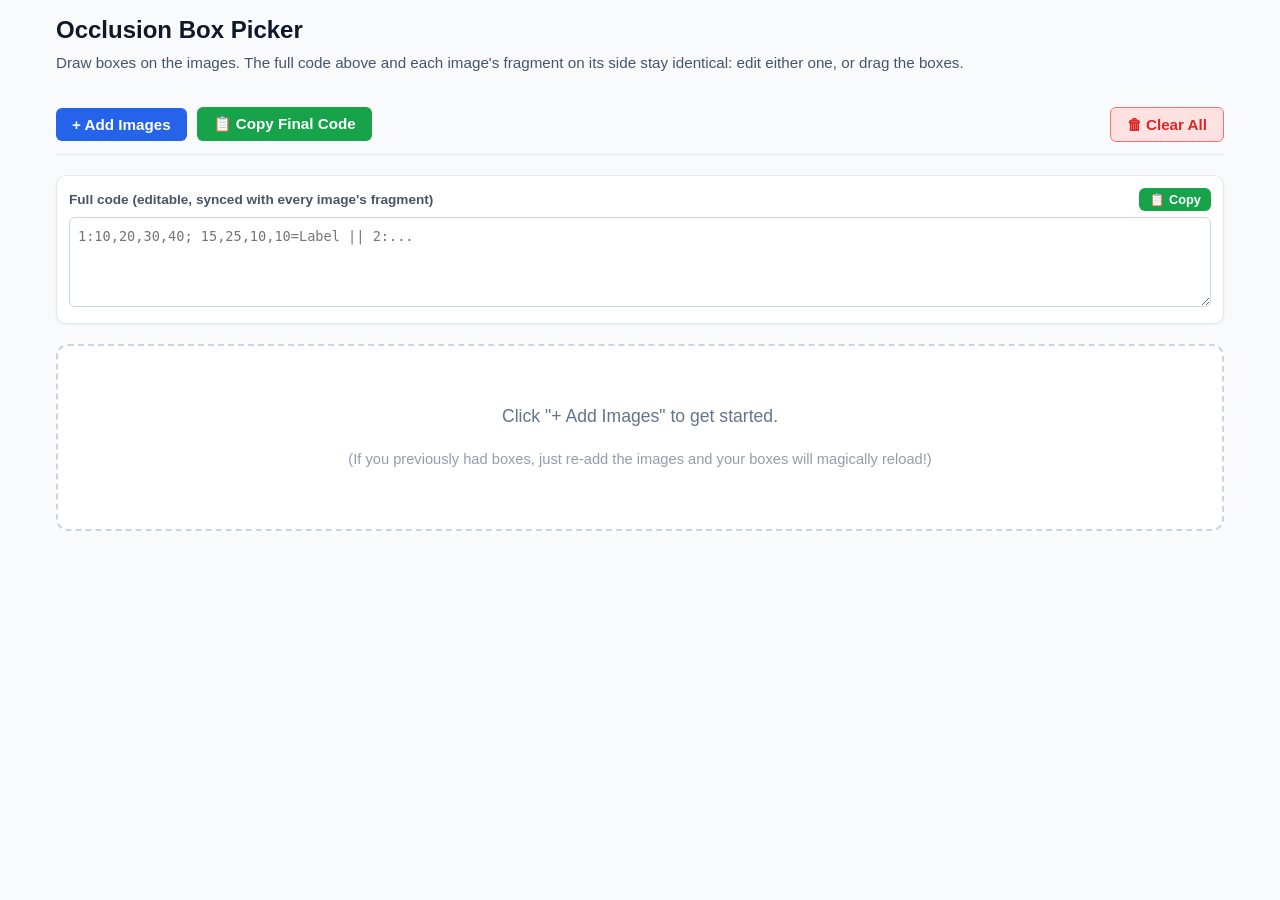
<file: index.html>
<!DOCTYPE html>
<html lang="en">
<head>
<meta charset="UTF-8" />
<meta name="viewport" content="width=device-width, initial-scale=1.0, maximum-scale=1.0, user-scalable=no" />
<title>Occlusion Box Picker - Pro</title>
<style>
  :root {
    --primary: #2563eb;
    --primary-hover: #1d4ed8;
    --danger: #dc2626;
    --danger-hover: #b91c1c;
    --success: #16a34a;
    --success-hover: #15803d;
    --bg: #f8fafc;
    --surface: #ffffff;
    --border: #e2e8f0;
    --box-color: rgba(245, 158, 11, 0.4);
    --box-border: #d97706;
  }

  * { box-sizing: border-box; }
  body {
    font-family: -apple-system, BlinkMacSystemFont, "Segoe UI", Roboto, Helvetica, Arial, sans-serif;
    margin: 0; padding: 0; background: var(--bg); color: #0f172a;
  }

  .wrap { max-width: 1200px; margin: 0 auto; padding: 16px; }
  
  .top-header { margin-bottom: 20px; }
  .top-header h1 { margin: 0 0 8px; font-size: 1.5rem; }
  .top-header p { margin: 0; color: #475569; font-size: 0.95rem; line-height: 1.5; }

  /* Sticky Toolbar */
  .toolbar {
    display: flex; flex-wrap: wrap; gap: 10px; align-items: center;
    position: sticky; top: 0; z-index: 50; background: rgba(248, 250, 252, 0.95);
    backdrop-filter: blur(8px); padding: 12px 0; border-bottom: 1px solid var(--border);
    margin-bottom: 20px;
  }

  button {
    padding: 8px 16px; font-size: 0.95rem; font-weight: 600;
    border: none; border-radius: 6px; cursor: pointer; transition: all 0.2s;
    display: inline-flex; align-items: center; justify-content: center;
  }
  button:active { transform: scale(0.97); }
  
  .btn-primary { background: var(--primary); color: white; }
  .btn-primary:hover { background: var(--primary-hover); }
  
  .btn-success { background: var(--success); color: white; }
  .btn-success:hover { background: var(--success-hover); }
  
  .btn-danger { background: #fee2e2; color: var(--danger); border: 1px solid #f87171; }
  .btn-danger:hover { background: #fecaca; }

  .btn-outline { background: white; color: #334155; border: 1px solid #cbd5e1; }
  .btn-outline:hover { background: #f1f5f9; }

  /* Full Code Panel (top) */
  .full-code-panel {
    background: white; border: 1px solid var(--border); border-radius: 10px;
    padding: 12px; margin-bottom: 20px; box-shadow: 0 1px 3px rgba(0,0,0,0.05);
  }
  .full-code-panel .panel-head {
    display: flex; align-items: center; gap: 8px; margin-bottom: 6px;
  }
  .full-code-panel label { font-size: 0.85rem; font-weight: 600; color: #475569; flex-grow: 1; }
  .full-code-panel textarea {
    width: 100%; height: 90px; padding: 8px; font-family: monospace; font-size: 0.85rem;
    border: 1px solid #cbd5e1; border-radius: 6px; resize: vertical; line-height: 1.5;
    white-space: pre-wrap; word-break: break-all;
  }
  .full-code-panel textarea:focus, .sidebar textarea:focus { outline: 2px solid var(--primary); outline-offset: -1px; }
  .btn-small { padding: 4px 10px; font-size: 0.8rem; }

  /* Empty State */
  .empty {
    border: 2px dashed #cbd5e1; border-radius: 12px; padding: 60px 20px;
    text-align: center; color: #64748b; font-size: 1.1rem; background: var(--surface);
  }

  /* Page Blocks */
  .page-block {
    background: var(--surface); border: 1px solid var(--border);
    border-radius: 12px; margin-bottom: 24px; overflow: hidden;
    box-shadow: 0 1px 3px rgba(0,0,0,0.05);
  }

  .page-header {
    display: flex; align-items: center; gap: 8px; padding: 10px 16px;
    background: #f1f5f9; border-bottom: 1px solid var(--border);
  }
  .page-header h3 { margin: 0; font-size: 1rem; flex-grow: 1; }
  .page-header button { padding: 4px 8px; font-size: 0.85rem; }

  .page-body {
    display: flex; flex-direction: column;
  }
  @media (min-width: 768px) {
    .page-body { flex-direction: row; }
  }

  /* Image Stage */
  .stage-container {
    flex: 1 1 70%; position: relative; border-right: 1px solid var(--border);
    background: #e2e8f0; overflow: hidden; touch-action: none; /* Prevents scroll while drawing */
  }
  .stage { position: relative; width: 100%; display: block; }
  .stage img { width: 100%; height: auto; display: block; user-select: none; pointer-events: none; }

  /* Coordinate Sidebar */
  .sidebar {
    flex: 1 1 30%; display: flex; flex-direction: column; padding: 12px;
    background: #fafafa; min-width: 250px;
  }
  .sidebar .side-head { display: flex; align-items: center; gap: 8px; margin-bottom: 6px; }
  .sidebar label { font-size: 0.85rem; font-weight: 600; color: #475569; flex-grow: 1; }
  .sidebar textarea {
    flex-grow: 1; min-height: 120px; padding: 8px; font-family: monospace; font-size: 0.85rem;
    border: 1px solid #cbd5e1; border-radius: 6px; resize: vertical; line-height: 1.5;
    white-space: pre-wrap; word-break: break-all;
  }
  .sidebar .help-text { font-size: 0.75rem; color: #64748b; margin-top: 8px; line-height: 1.4; }

  /* Boxes */
  .box-draft {
    position: absolute; border: 2px dashed var(--primary); background: rgba(37, 99, 235, 0.1); pointer-events: none;
  }
  .box-final {
    position: absolute; border: 2px solid var(--box-border); background: var(--box-color);
    box-shadow: 0 2px 4px rgba(0,0,0,0.1); touch-action: none;
  }
  .box-final:hover { background: rgba(245, 158, 11, 0.6); }

  /* Controls inside Box */
  .box-delete {
    position: absolute; top: -10px; right: -10px; width: 22px; height: 22px;
    background: var(--danger); color: white; border-radius: 50%; display: flex;
    align-items: center; justify-content: center; font-size: 14px; font-weight: bold;
    cursor: pointer; opacity: 0; transition: opacity 0.2s; box-shadow: 0 1px 3px rgba(0,0,0,0.3);
  }
  .box-final:hover .box-delete { opacity: 1; }
  
  .box-resize {
    position: absolute; bottom: -5px; right: -5px; width: 14px; height: 14px;
    background: white; border: 2px solid var(--box-border); border-radius: 50%;
    cursor: nwse-resize;
  }

  /* Notifications */
  #toast {
    position: fixed; bottom: 20px; left: 50%; transform: translateX(-50%) translateY(100px);
    background: #1e293b; color: white; padding: 12px 24px; border-radius: 8px;
    font-weight: 600; opacity: 0; transition: all 0.3s cubic-bezier(0.68, -0.55, 0.265, 1.55);
    z-index: 100; box-shadow: 0 4px 6px rgba(0,0,0,0.1);
  }
  #toast.show { transform: translateX(-50%) translateY(0); opacity: 1; }
</style>
</head>
<body>

<div class="wrap">
  <div class="top-header">
    <h1>Occlusion Box Picker</h1>
    <p>Draw boxes on the images. The full code above and each image's fragment on its side stay identical: edit either one, or drag the boxes.</p>
  </div>

  <div class="toolbar">
    <button id="addBtn" class="btn-primary">+ Add Images</button>
    <input type="file" id="fileInput" accept="image/*" multiple style="display:none">
    
    <button id="copyAllBtn" class="btn-success">📋 Copy Final Code</button>
    
    <button id="resetBtn" class="btn-danger" style="margin-left: auto;">🗑 Clear All</button>
  </div>

  <div class="full-code-panel">
    <div class="panel-head">
      <label for="fullCode">Full code (editable, synced with every image's fragment)</label>
      <button id="copyAllBtn2" class="btn-success btn-small">📋 Copy</button>
    </div>
    <textarea id="fullCode" spellcheck="false" placeholder="1:10,20,30,40; 15,25,10,10=Label || 2:..."></textarea>
  </div>

  <div id="emptyState" class="empty">
    Click "+ Add Images" to get started.<br><br>
    <small style="opacity: 0.7;">(If you previously had boxes, just re-add the images and your boxes will magically reload!)</small>
  </div>

  <div id="pagesContainer"></div>
</div>

<div id="toast">Copied to clipboard!</div>

<script>
(function() {
  const SESSION_KEY = 'anki_occlusion_code';
  let pages = [];    // [{ fileUrl, boxes: [{x, y, w, h, label}] }]
  let pending = {};  // { pageNumber: "box string" } for pages whose image isn't loaded yet

  const els = {
    fileInput: document.getElementById('fileInput'),
    addBtn: document.getElementById('addBtn'),
    resetBtn: document.getElementById('resetBtn'),
    copyAllBtn: document.getElementById('copyAllBtn'),
    copyAllBtn2: document.getElementById('copyAllBtn2'),
    fullCode: document.getElementById('fullCode'),
    emptyState: document.getElementById('emptyState'),
    container: document.getElementById('pagesContainer'),
    toast: document.getElementById('toast')
  };

  // --- Utilities ---
  function round1(n) { return Math.round(n * 10) / 10; }

  function showToast(msg) {
    els.toast.textContent = msg;
    els.toast.classList.add('show');
    setTimeout(() => els.toast.classList.remove('show'), 2500);
  }

  function copyText(text, okMsg) {
    if (!text) return showToast("Nothing to copy!");
    navigator.clipboard.writeText(text).then(() => showToast(okMsg)).catch(() => prompt("Copy this code:", text));
  }

  // --- Code generation ---

  function boxesToString(boxes) {
    return boxes.map(b => {
      let str = `${b.x},${b.y},${b.w},${b.h}`;
      if (b.label) str += `=${b.label}`;
      return str;
    }).join('; ');
  }

  // The exact fragment for one image, e.g. "2:10,20,30,40; 5,5,10,10=Label"
  function fragmentFor(i) {
    let boxes = pages[i].boxes;
    return boxes.length ? `${i + 1}:${boxesToString(boxes)}` : '';
  }

  function generateMasterCode() {
    let blocks = [];
    for (let i = 0; i < pages.length; i++) {
      let f = fragmentFor(i);
      if (f) blocks.push(f);
    }
    Object.keys(pending).map(Number).sort((a, b) => a - b).forEach(n => {
      if (n > pages.length && pending[n]) blocks.push(`${n}:${pending[n]}`);
    });
    return blocks.join(' || ');
  }

  function saveSession() {
    sessionStorage.setItem(SESSION_KEY, els.fullCode.value);
  }

  // --- Parsing ---

  function parseStringIntoBoxes(str) {
    let boxes = [];
    let parts = str.split(/[;\n]/);
    for (let p of parts) {
      p = p.trim();
      if (!p) continue;
      let label = '';
      if (p.includes('=')) {
        let idx = p.indexOf('=');
        label = p.substring(idx + 1).trim();
        p = p.substring(0, idx).trim();
      }
      let coords = p.split(',').map(t => Number(t.trim()));
      if (coords.length === 4 && coords.every(n => !isNaN(n))) {
        boxes.push({ x: coords[0], y: coords[1], w: coords[2], h: coords[3], label: label });
      }
    }
    return boxes;
  }

  // Full code -> pages (pages missing from the code get cleared)
  function applyFullCode(code) {
    let newBoxes = pages.map(() => []);
    pending = {};
    code.split('||').forEach(block => {
      let colonIdx = block.indexOf(':');
      if (colonIdx === -1) return;
      let num = parseInt(block.substring(0, colonIdx).trim(), 10);
      let body = block.substring(colonIdx + 1).trim();
      if (isNaN(num) || num < 1) return;
      if (num <= pages.length) newBoxes[num - 1] = parseStringIntoBoxes(body);
      else pending[num] = body;
    });
    pages.forEach((p, i) => { p.boxes = newBoxes[i]; });
  }

  // --- Syncing: boxes on image <-> fragment (side) <-> full code (top) ---

  function updateFullUI() {
    els.fullCode.value = generateMasterCode();
  }

  function updateFragmentUI(i) {
    let ta = document.getElementById(`textarea-${i}`);
    if (ta) ta.value = fragmentFor(i);
  }

  function updateStageUI(i) {
    let stage = document.getElementById(`stage-${i}`);
    if (!stage) return;
    stage.querySelectorAll('.box-final').forEach(e => e.remove());
    pages[i].boxes.forEach((box, boxIndex) => stage.appendChild(createBoxElement(i, boxIndex)));
  }

  // Something changed on page i from the image (draw / drag / resize / delete)
  function syncFromImage(i, redrawStage) {
    updateFragmentUI(i);
    updateFullUI();
    if (redrawStage) updateStageUI(i);
    saveSession();
  }

  // --- Interaction (Drag & Resize) ---

  function createBoxElement(pageIndex, boxIndex) {
    let boxData = pages[pageIndex].boxes[boxIndex];
    let el = document.createElement('div');
    el.className = 'box-final';
    el.style.left = boxData.x + '%';
    el.style.top = boxData.y + '%';
    el.style.width = boxData.w + '%';
    el.style.height = boxData.h + '%';

    let delBtn = document.createElement('div');
    delBtn.className = 'box-delete';
    delBtn.innerHTML = '&times;';
    delBtn.addEventListener('pointerdown', e => {
      e.stopPropagation();
      pages[pageIndex].boxes.splice(boxIndex, 1);
      syncFromImage(pageIndex, true);
    });
    el.appendChild(delBtn);

    let resizeHandle = document.createElement('div');
    resizeHandle.className = 'box-resize';
    el.appendChild(resizeHandle);

    // Move
    el.addEventListener('pointerdown', function(e) {
      if (e.target === delBtn || e.target === resizeHandle) return;
      e.stopPropagation();
      e.preventDefault();

      let rect = document.getElementById(`stage-${pageIndex}`).getBoundingClientRect();
      let startMouseX = e.clientX, startMouseY = e.clientY;
      let startBoxX = boxData.x, startBoxY = boxData.y;

      function onMove(me) {
        let dx = ((me.clientX - startMouseX) / rect.width) * 100;
        let dy = ((me.clientY - startMouseY) / rect.height) * 100;
        boxData.x = round1(Math.max(0, Math.min(startBoxX + dx, 100 - boxData.w)));
        boxData.y = round1(Math.max(0, Math.min(startBoxY + dy, 100 - boxData.h)));
        el.style.left = boxData.x + '%';
        el.style.top = boxData.y + '%';
        syncFromImage(pageIndex, false);
      }
      function onUp() {
        document.removeEventListener('pointermove', onMove);
        document.removeEventListener('pointerup', onUp);
      }
      document.addEventListener('pointermove', onMove);
      document.addEventListener('pointerup', onUp);
    });

    // Resize
    resizeHandle.addEventListener('pointerdown', function(e) {
      e.stopPropagation();
      e.preventDefault();

      let rect = document.getElementById(`stage-${pageIndex}`).getBoundingClientRect();
      let startMouseX = e.clientX, startMouseY = e.clientY;
      let startBoxW = boxData.w, startBoxH = boxData.h;

      function onMove(me) {
        let dw = ((me.clientX - startMouseX) / rect.width) * 100;
        let dh = ((me.clientY - startMouseY) / rect.height) * 100;
        boxData.w = round1(Math.max(2, Math.min(startBoxW + dw, 100 - boxData.x)));
        boxData.h = round1(Math.max(2, Math.min(startBoxH + dh, 100 - boxData.y)));
        el.style.width = boxData.w + '%';
        el.style.height = boxData.h + '%';
        syncFromImage(pageIndex, false);
      }
      function onUp() {
        document.removeEventListener('pointermove', onMove);
        document.removeEventListener('pointerup', onUp);
      }
      document.addEventListener('pointermove', onMove);
      document.addEventListener('pointerup', onUp);
    });

    return el;
  }

  // --- Stage Drawing (Creating New Boxes) ---

  function wireStageDrawing(stageEl, pageIndex) {
    stageEl.addEventListener('pointerdown', function(ev) {
      if (ev.target !== stageEl && ev.target.tagName !== 'IMG') return;

      let rect = stageEl.getBoundingClientRect();
      if (rect.width === 0 || rect.height === 0) return;

      let startX = Math.max(0, Math.min(ev.clientX - rect.left, rect.width));
      let startY = Math.max(0, Math.min(ev.clientY - rect.top, rect.height));

      let draft = document.createElement('div');
      draft.className = 'box-draft';
      stageEl.appendChild(draft);

      function update(clientX, clientY) {
        let curX = Math.max(0, Math.min(clientX - rect.left, rect.width));
        let curY = Math.max(0, Math.min(clientY - rect.top, rect.height));
        let left = Math.min(startX, curX);
        let top = Math.min(startY, curY);
        let w = Math.abs(curX - startX);
        let h = Math.abs(curY - startY);
        draft.style.left = left + 'px';
        draft.style.top = top + 'px';
        draft.style.width = w + 'px';
        draft.style.height = h + 'px';
        return { left, top, w, h };
      }

      function onMove(mv) { update(mv.clientX, mv.clientY); }

      function onUp(upEv) {
        document.removeEventListener('pointermove', onMove);
        document.removeEventListener('pointerup', onUp);
        let final = update(upEv.clientX, upEv.clientY);
        if (draft.parentNode) draft.parentNode.removeChild(draft);

        if (final.w > 5 && final.h > 5) {
          pages[pageIndex].boxes.push({
            x: round1((final.left / rect.width) * 100),
            y: round1((final.top / rect.height) * 100),
            w: round1((final.w / rect.width) * 100),
            h: round1((final.h / rect.height) * 100),
            label: ''
          });
          syncFromImage(pageIndex, true);
        }
      }
      document.addEventListener('pointermove', onMove);
      document.addEventListener('pointerup', onUp);
      ev.preventDefault();
    });
  }

  // --- Main Rendering ---

  function renderAll() {
    let has = pages.length > 0;
    els.emptyState.style.display = has ? 'none' : 'block';
    els.container.innerHTML = '';
    if (!has) return;

    pages.forEach((page, index) => {
      let block = document.createElement('div');
      block.className = 'page-block';

      // Header
      let header = document.createElement('div');
      header.className = 'page-header';
      header.innerHTML = `<h3>Page ${index + 1}</h3>`;

      let upBtn = document.createElement('button');
      upBtn.className = 'btn-outline'; upBtn.innerHTML = '▲'; upBtn.disabled = index === 0;
      upBtn.onclick = () => {
        [pages[index - 1], pages[index]] = [pages[index], pages[index - 1]];
        renderAll(); updateFullUI(); saveSession();
      };

      let downBtn = document.createElement('button');
      downBtn.className = 'btn-outline'; downBtn.innerHTML = '▼'; downBtn.disabled = index === pages.length - 1;
      downBtn.onclick = () => {
        [pages[index + 1], pages[index]] = [pages[index], pages[index + 1]];
        renderAll(); updateFullUI(); saveSession();
      };

      let delBtn = document.createElement('button');
      delBtn.className = 'btn-danger'; delBtn.innerHTML = '🗑 Delete';
      delBtn.onclick = () => {
        if (confirm('Remove this page?')) {
          pages.splice(index, 1);
          renderAll(); updateFullUI(); saveSession();
        }
      };

      header.append(upBtn, downBtn, delBtn);
      block.appendChild(header);

      // Body
      let body = document.createElement('div');
      body.className = 'page-body';

      // Stage (Left)
      let stageContainer = document.createElement('div');
      stageContainer.className = 'stage-container';

      let stage = document.createElement('div');
      stage.className = 'stage';
      stage.id = `stage-${index}`;

      let img = document.createElement('img');
      img.src = page.fileUrl;

      stage.appendChild(img);
      stageContainer.appendChild(stage);
      body.appendChild(stageContainer);
      wireStageDrawing(stage, index);

      // Sidebar (Right) - this image's fragment
      let sidebar = document.createElement('div');
      sidebar.className = 'sidebar';

      let sideHead = document.createElement('div');
      sideHead.className = 'side-head';
      sideHead.innerHTML = `<label for="textarea-${index}">Fragment for image ${index + 1}</label>`;
      let copyFrag = document.createElement('button');
      copyFrag.className = 'btn-success btn-small';
      copyFrag.textContent = '📋 Copy';
      copyFrag.onclick = () => {
        let f = fragmentFor(index);
        if (!f) return showToast("No boxes on this image!");
        copyText(f, `✅ Image ${index + 1} fragment copied!`);
      };
      sideHead.appendChild(copyFrag);
      sidebar.appendChild(sideHead);

      let textarea = document.createElement('textarea');
      textarea.id = `textarea-${index}`;
      textarea.spellcheck = false;
      textarea.placeholder = `${index + 1}:10.5,20,30,40; 15,25,10,10=Label`;

      // Fragment -> boxes + full code (never rewrites this textarea while typing)
      textarea.addEventListener('input', (e) => {
        let v = e.target.value.split('||')[0];
        v = v.replace(/^\s*\d+\s*:/, '');
        pages[index].boxes = parseStringIntoBoxes(v);
        updateStageUI(index);
        updateFullUI();
        saveSession();
      });

      sidebar.appendChild(textarea);
      sidebar.insertAdjacentHTML('beforeend', '<div class="help-text">This is the exact line to replace in your original code. Edit it here or in the full code above; both stay in sync. Format: N:X,Y,W,H; X,Y,W,H=Label</div>');
      body.appendChild(sidebar);
      block.appendChild(body);

      els.container.appendChild(block);

      updateFragmentUI(index);
      updateStageUI(index);
    });
  }

  // --- Event Listeners ---

  els.addBtn.addEventListener('click', () => els.fileInput.click());

  els.fileInput.addEventListener('change', ev => {
    let files = Array.from(ev.target.files);
    if (!files.length) return;

    let startIndex = pages.length;
    files.forEach(file => {
      pages.push({ fileUrl: URL.createObjectURL(file), boxes: [] });
    });

    // Load any waiting boxes for the newly added page numbers
    for (let i = startIndex; i < pages.length; i++) {
      let n = i + 1;
      if (pending[n] !== undefined) {
        pages[i].boxes = parseStringIntoBoxes(pending[n]);
        delete pending[n];
      }
    }

    renderAll();
    updateFullUI();
    saveSession();
    els.fileInput.value = '';
  });

  // Full code -> every fragment + every image
  els.fullCode.addEventListener('input', () => {
    applyFullCode(els.fullCode.value);
    pages.forEach((p, i) => { updateFragmentUI(i); updateStageUI(i); });
    saveSession();
  });

  function copyFull() { copyText(els.fullCode.value.trim(), "✅ Full code copied!"); }
  els.copyAllBtn.addEventListener('click', copyFull);
  els.copyAllBtn2.addEventListener('click', copyFull);

  els.resetBtn.addEventListener('click', () => {
    if (!confirm('Clear all images and boxes?')) return;
    pages = [];
    pending = {};
    sessionStorage.removeItem(SESSION_KEY);
    els.fullCode.value = '';
    renderAll();
  });

  // Restore previous session code into the full box; boxes appear when images are added
  let saved = sessionStorage.getItem(SESSION_KEY);
  if (saved) {
    els.fullCode.value = saved;
    applyFullCode(saved);
  }
  renderAll();

})();

</script>
</body>
</html>
</file>
